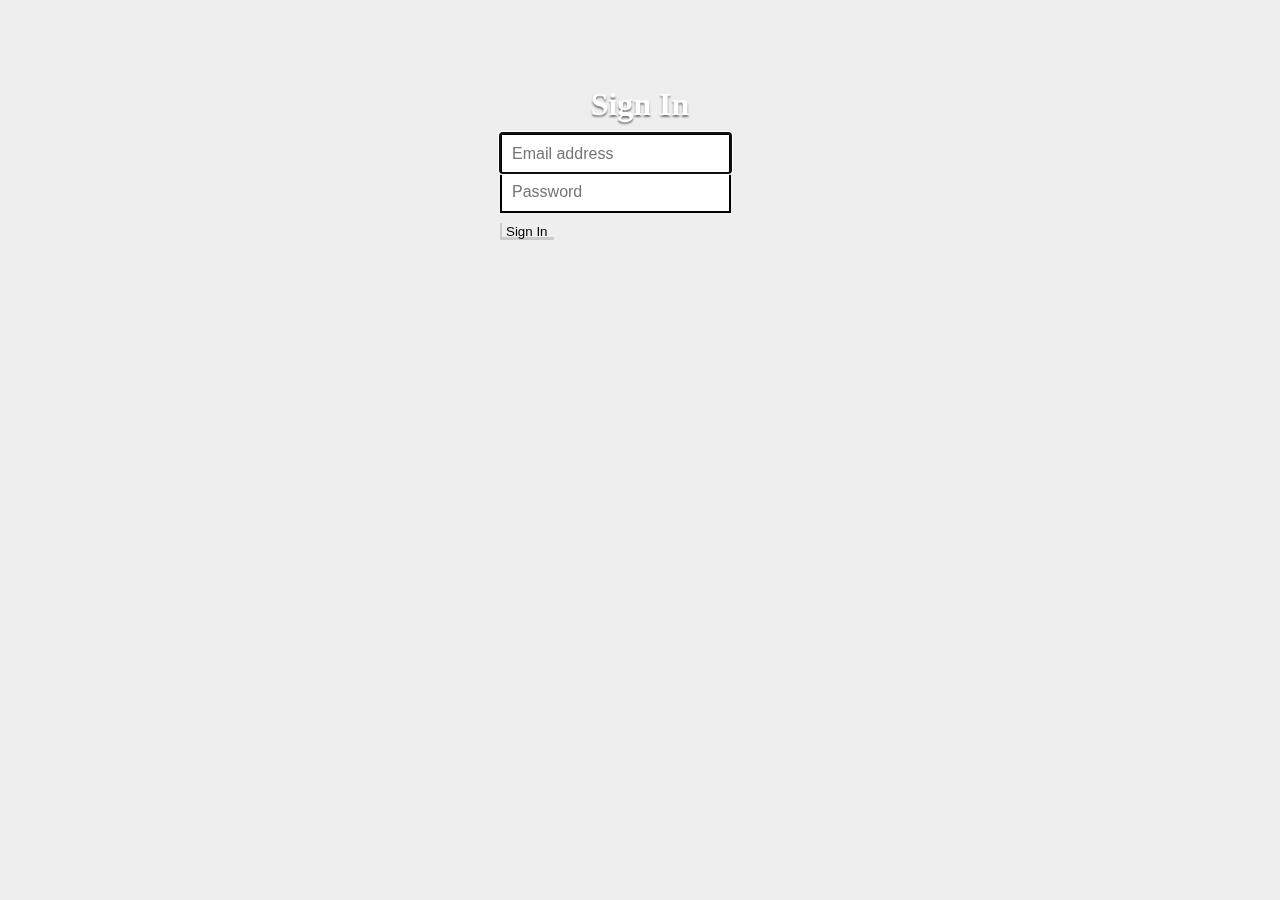
<file: html/index.html>
<html>
    <head>
      <link rel="stylesheet" href="style.css">  
    </head>    
    <body>
<div id="fullscreen_bg" class="fullscreen_bg"/>

<div class="container">

	<form class="form-signin">
		<h1 class="form-signin-heading text-muted">Sign In</h1>
		<input type="text" class="form-control" placeholder="Email address" required="" autofocus="">
		<input type="password" class="form-control" placeholder="Password" required="">
		<button class="btn btn-lg btn-primary btn-block" type="submit">
			Sign In
		</button>
	</form>

</div>
</body>
</html>
</file>
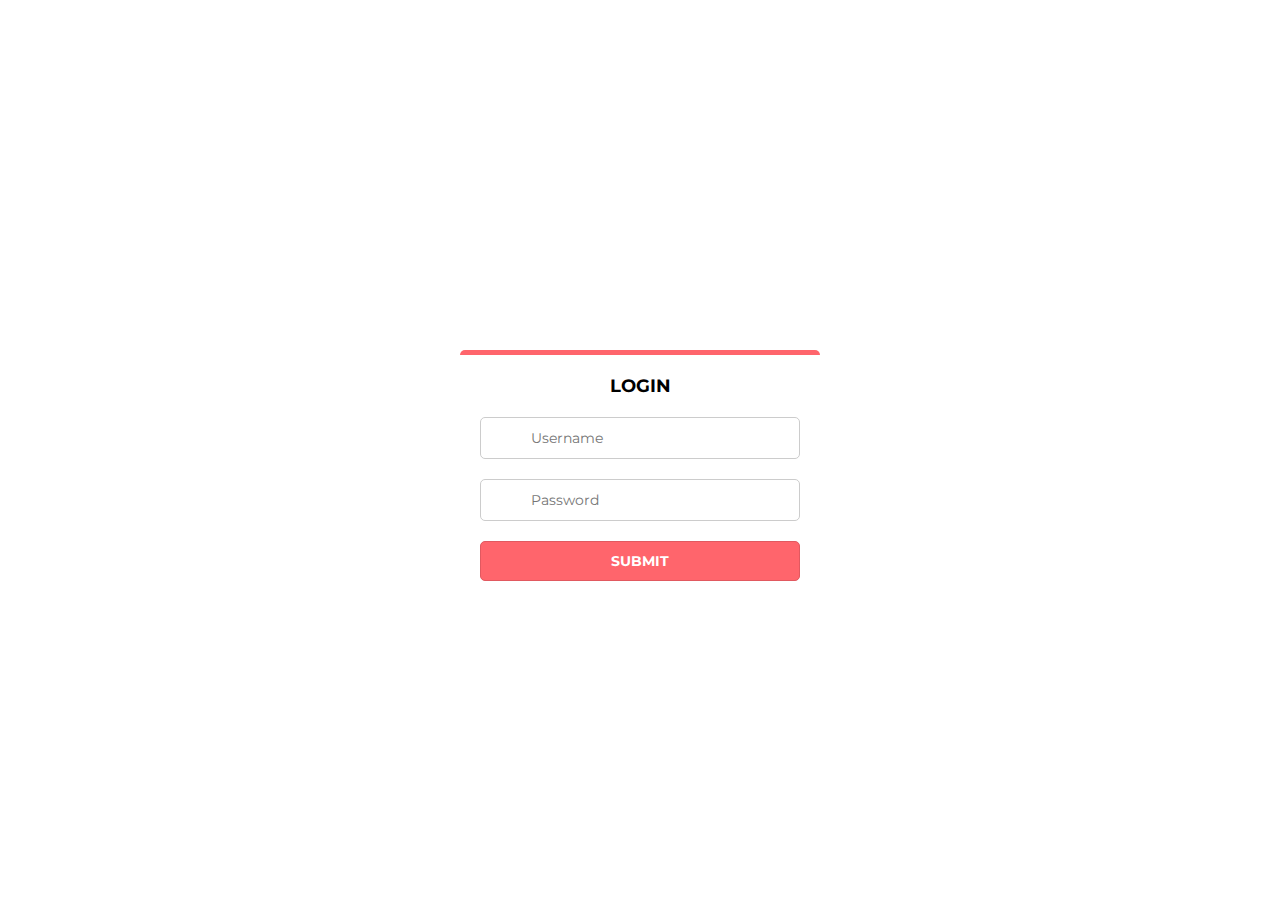
<file: app/login.html>
<!DOCTYPE html>
<html>
<head>
<link href='http://fonts.googleapis.com/css?family=Montserrat:400,700' rel='stylesheet' type='text/css'>
<meta charset="UTF-8">

<title>Elegant Login - Designscrazed</title>
<style>
body {
    background: url('http://i.imgur.com/Eor57Ae.jpg') no-repeat fixed center center;
    background-size: cover;
    font-family: Montserrat;
}

.login-block {
    width: 320px;
    padding: 20px;
    background: #fff;
    border-radius: 5px;
    border-top: 5px solid #ff656c;
    margin: 350px auto 0;
}

.login-block h1 {
    text-align: center;
    color: #000;
    font-size: 18px;
    text-transform: uppercase;
    margin-top: 0;
    margin-bottom: 20px;
}

.login-block input {
    width: 100%;
    height: 42px;
    box-sizing: border-box;
    border-radius: 5px;
    border: 1px solid #ccc;
    margin-bottom: 20px;
    font-size: 14px;
    font-family: Montserrat;
    padding: 0 20px 0 50px;
    outline: none;
}

.login-block input#username {
    background: #fff url('http://i.imgur.com/u0XmBmv.png') 20px top no-repeat;
    background-size: 16px 80px;
}

.login-block input#username:focus {
    background: #fff url('http://i.imgur.com/u0XmBmv.png') 20px bottom no-repeat;
    background-size: 16px 80px;
}

.login-block input#password {
    background: #fff url('http://i.imgur.com/Qf83FTt.png') 20px top no-repeat;
    background-size: 16px 80px;
}

.login-block input#password:focus {
    background: #fff url('http://i.imgur.com/Qf83FTt.png') 20px bottom no-repeat;
    background-size: 16px 80px;
}

.login-block input:active, .login-block input:focus {
    border: 1px solid #ff656c;
}

.login-block button {
    width: 100%;
    height: 40px;
    background: #ff656c;
    box-sizing: border-box;
    border-radius: 5px;
    border: 1px solid #e15960;
    color: #fff;
    font-weight: bold;
    text-transform: uppercase;
    font-size: 14px;
    font-family: Montserrat;
    outline: none;
    cursor: pointer;
}

.login-block button:hover {
    background: #ff7b81;
}

</style>
</head>

<body>
<div class="login-block">
    <h1>Login</h1>
    <input type="text" value="" placeholder="Username" id="username" />
    <input type="password" value="" placeholder="Password" id="password" />
    <button>Submit</button>
</div>
</body>

</html>
</file>
<file: html/style.css>
body {
    padding-top: 120px;
    padding-bottom: 40px;
    background-color: #eee;
  
  }
  .btn 
  {
   outline:0;
   border:none;
   border-top:none;
   border-bottom:none;
   border-left:none;
   border-right:none;
   box-shadow:inset 2px -3px rgba(0,0,0,0.15);
  }
  .btn:focus
  {
   outline:0;
   -webkit-outline:0;
   -moz-outline:0;
  }
  .fullscreen_bg {
    position: fixed;
    top: 0;
    right: 0;
    bottom: 0;
    left: 0;
    background-size: cover;
    background-position: 50% 50%;
    background-image: url('http://cleancanvas.herokuapp.com/img/backgrounds/color-splash.jpg');
    background-repeat:repeat;
  }
  .form-signin {
    max-width: 280px;
    padding: 15px;
    margin: 0 auto;
      margin-top:50px;
  }
  .form-signin .form-signin-heading, .form-signin {
    margin-bottom: 10px;
  }
  .form-signin .form-control {
    position: relative;
    font-size: 16px;
    height: auto;
    padding: 10px;
    -webkit-box-sizing: border-box;
    -moz-box-sizing: border-box;
    box-sizing: border-box;
  }
  .form-signin .form-control:focus {
    z-index: 2;
  }
  .form-signin input[type="text"] {
    margin-bottom: -1px;
    border-bottom-left-radius: 0;
    border-bottom-right-radius: 0;
    border-top-style: solid;
    border-right-style: solid;
    border-bottom-style: none;
    border-left-style: solid;
    border-color: #000;
  }
  .form-signin input[type="password"] {
    margin-bottom: 10px;
    border-top-left-radius: 0;
    border-top-right-radius: 0;
    border-top-style: none;
    border-right-style: solid;
    border-bottom-style: solid;
    border-left-style: solid;
    border-color: rgb(0,0,0);
    border-top:1px solid rgba(0,0,0,0.08);
  }
  .form-signin-heading {
    color: #fff;
    text-align: center;
    text-shadow: 0 2px 2px rgba(0,0,0,0.5);
  }
</file>
